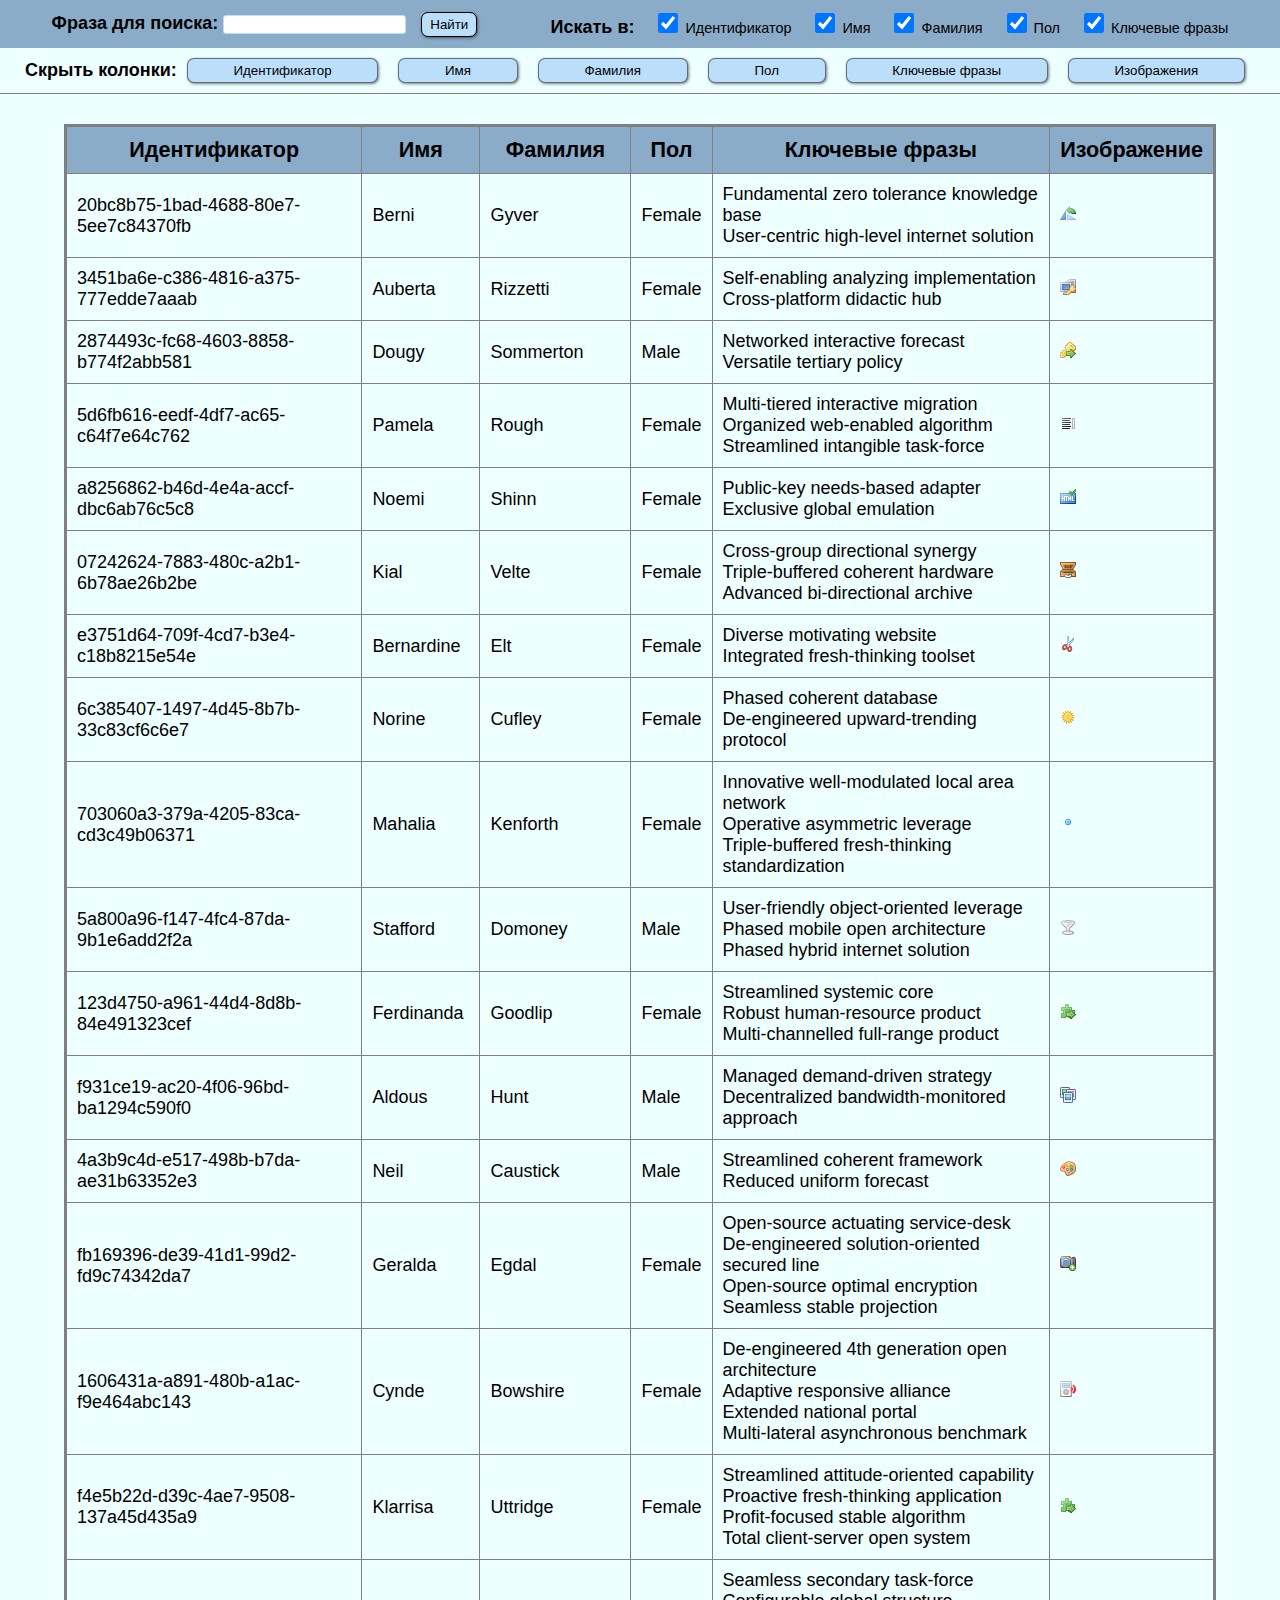
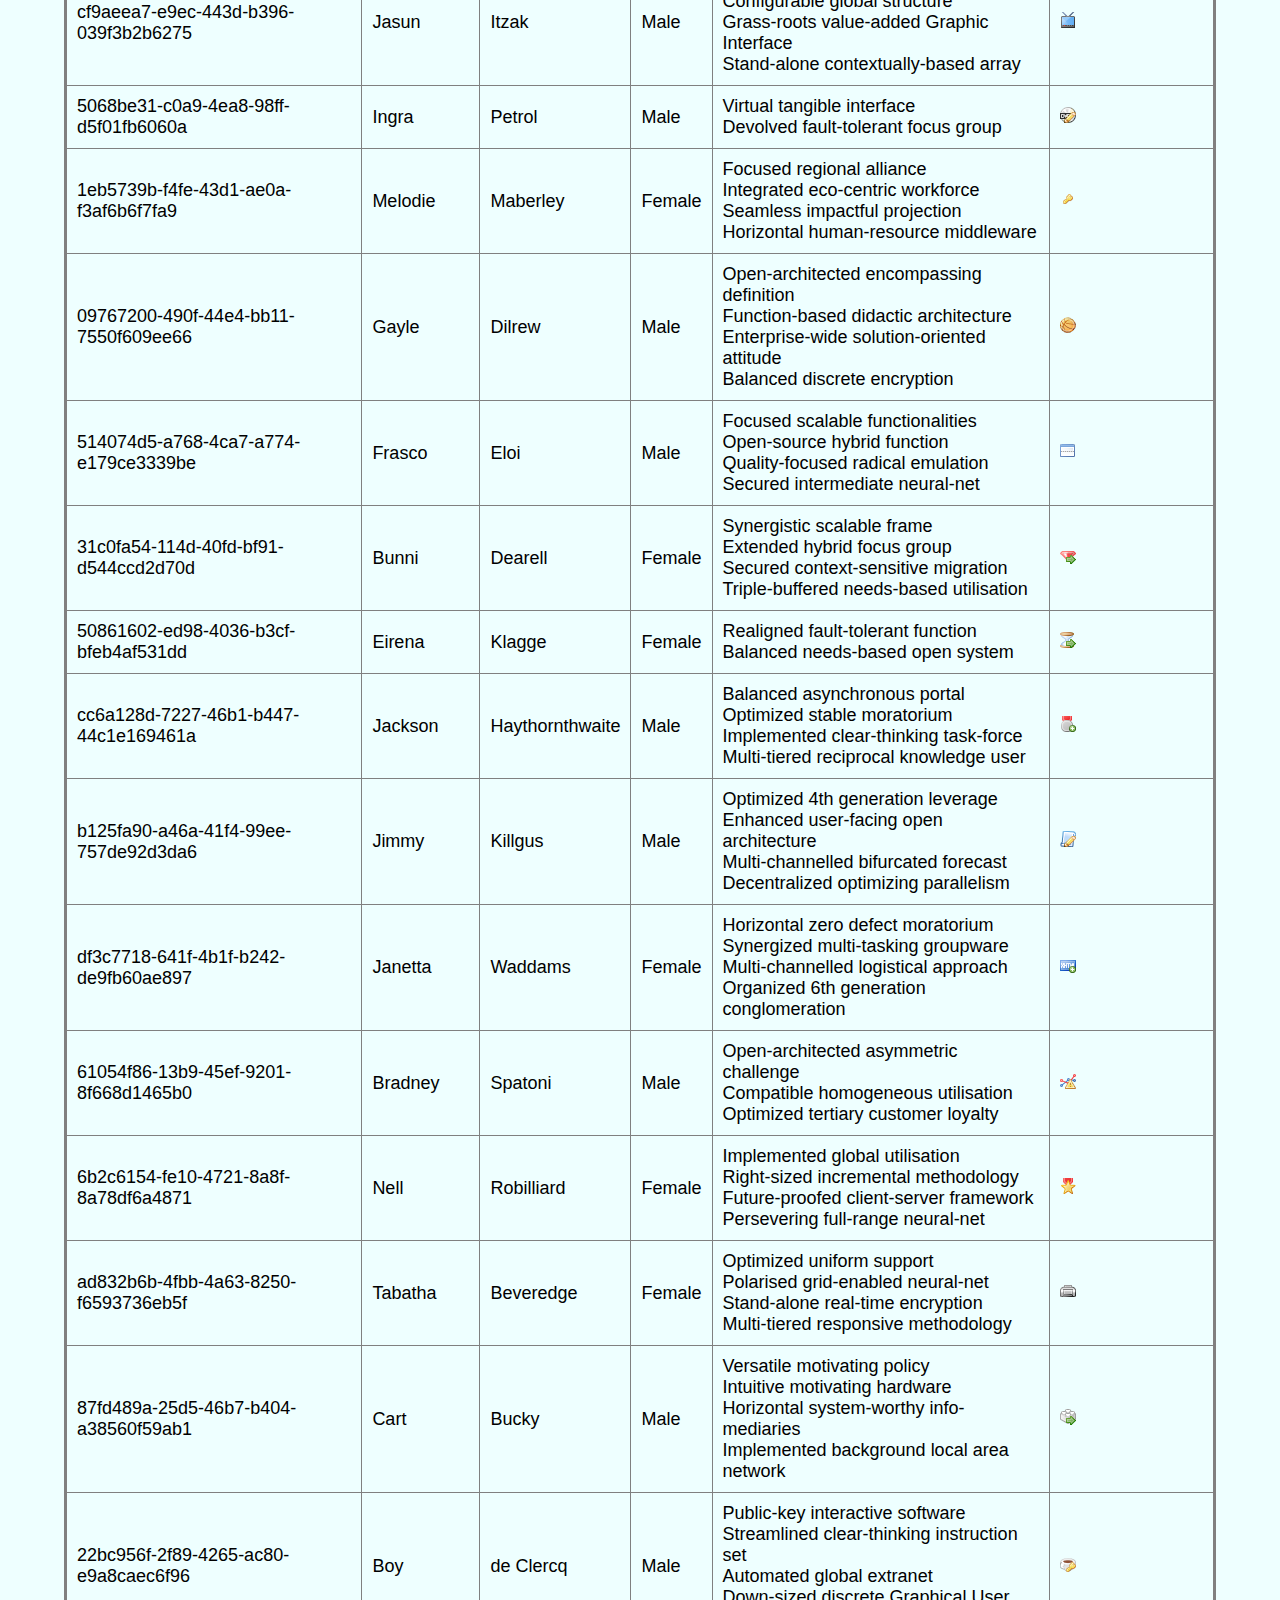
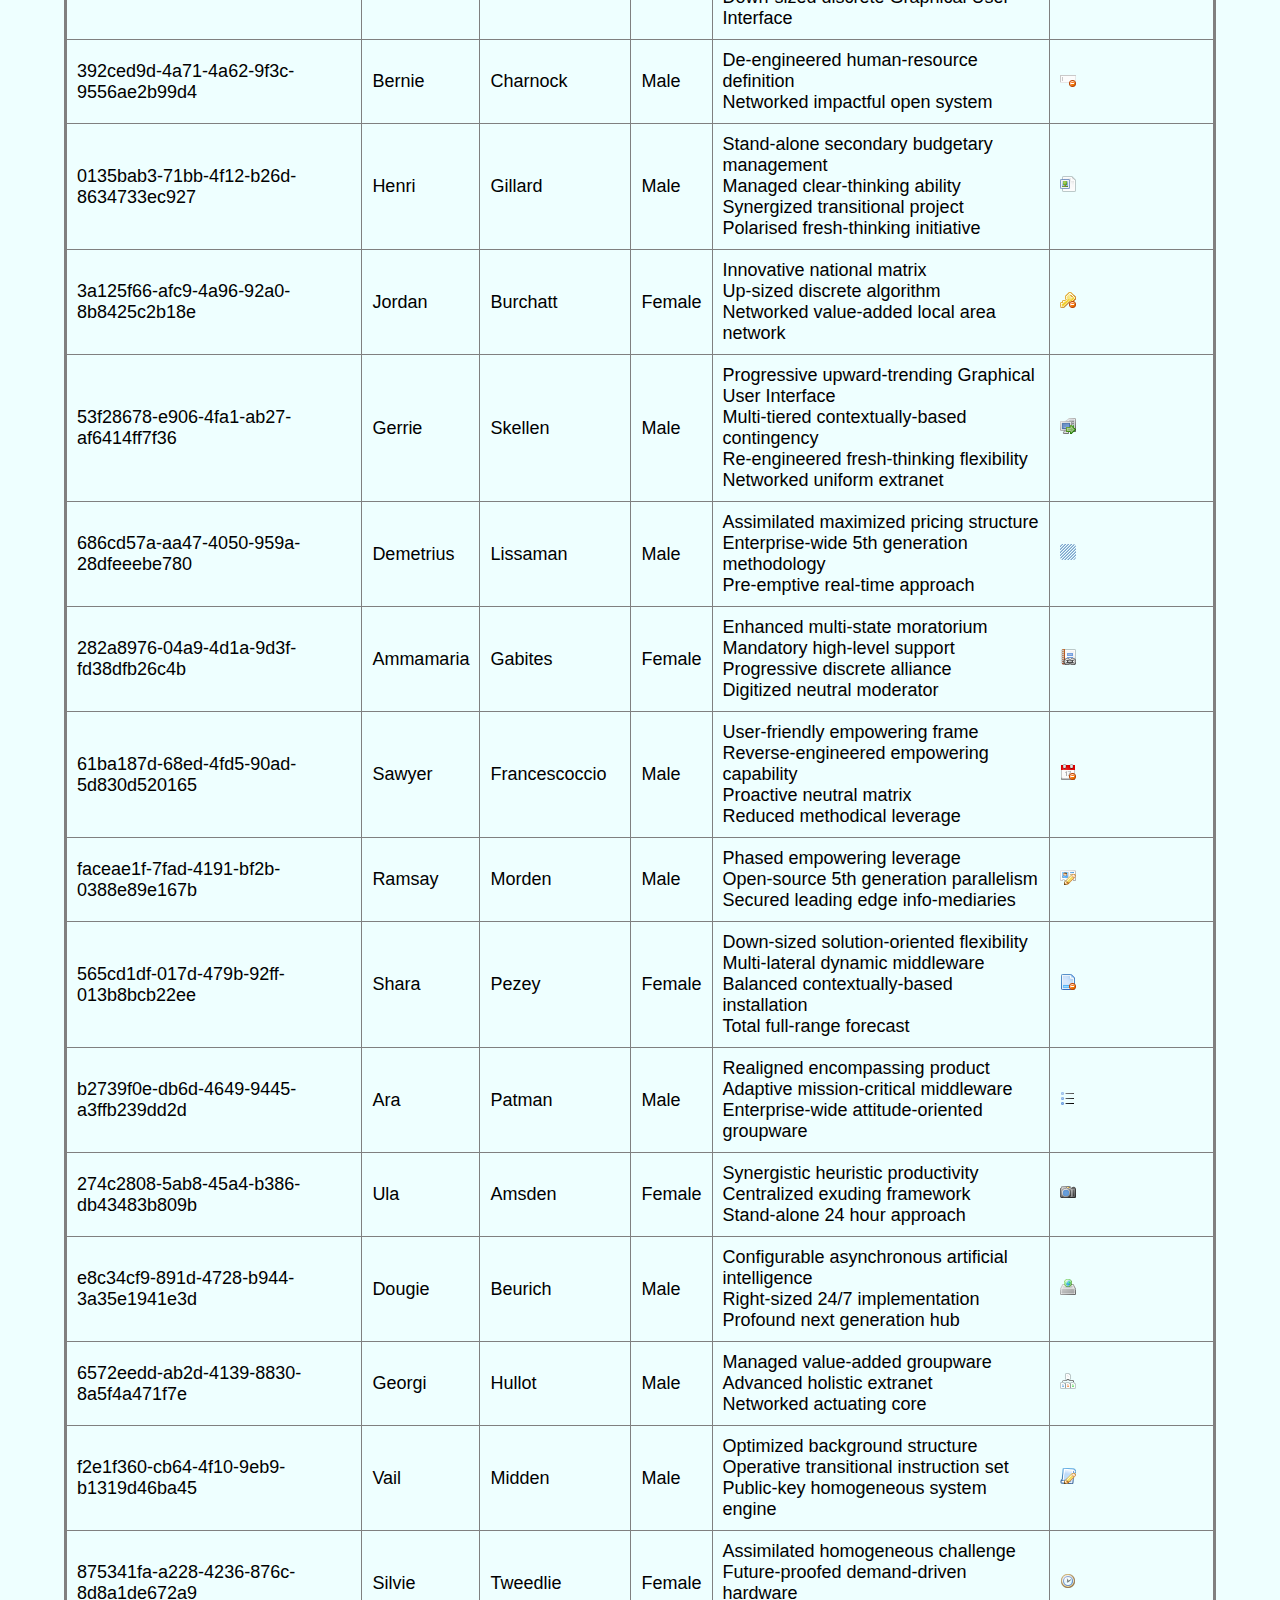
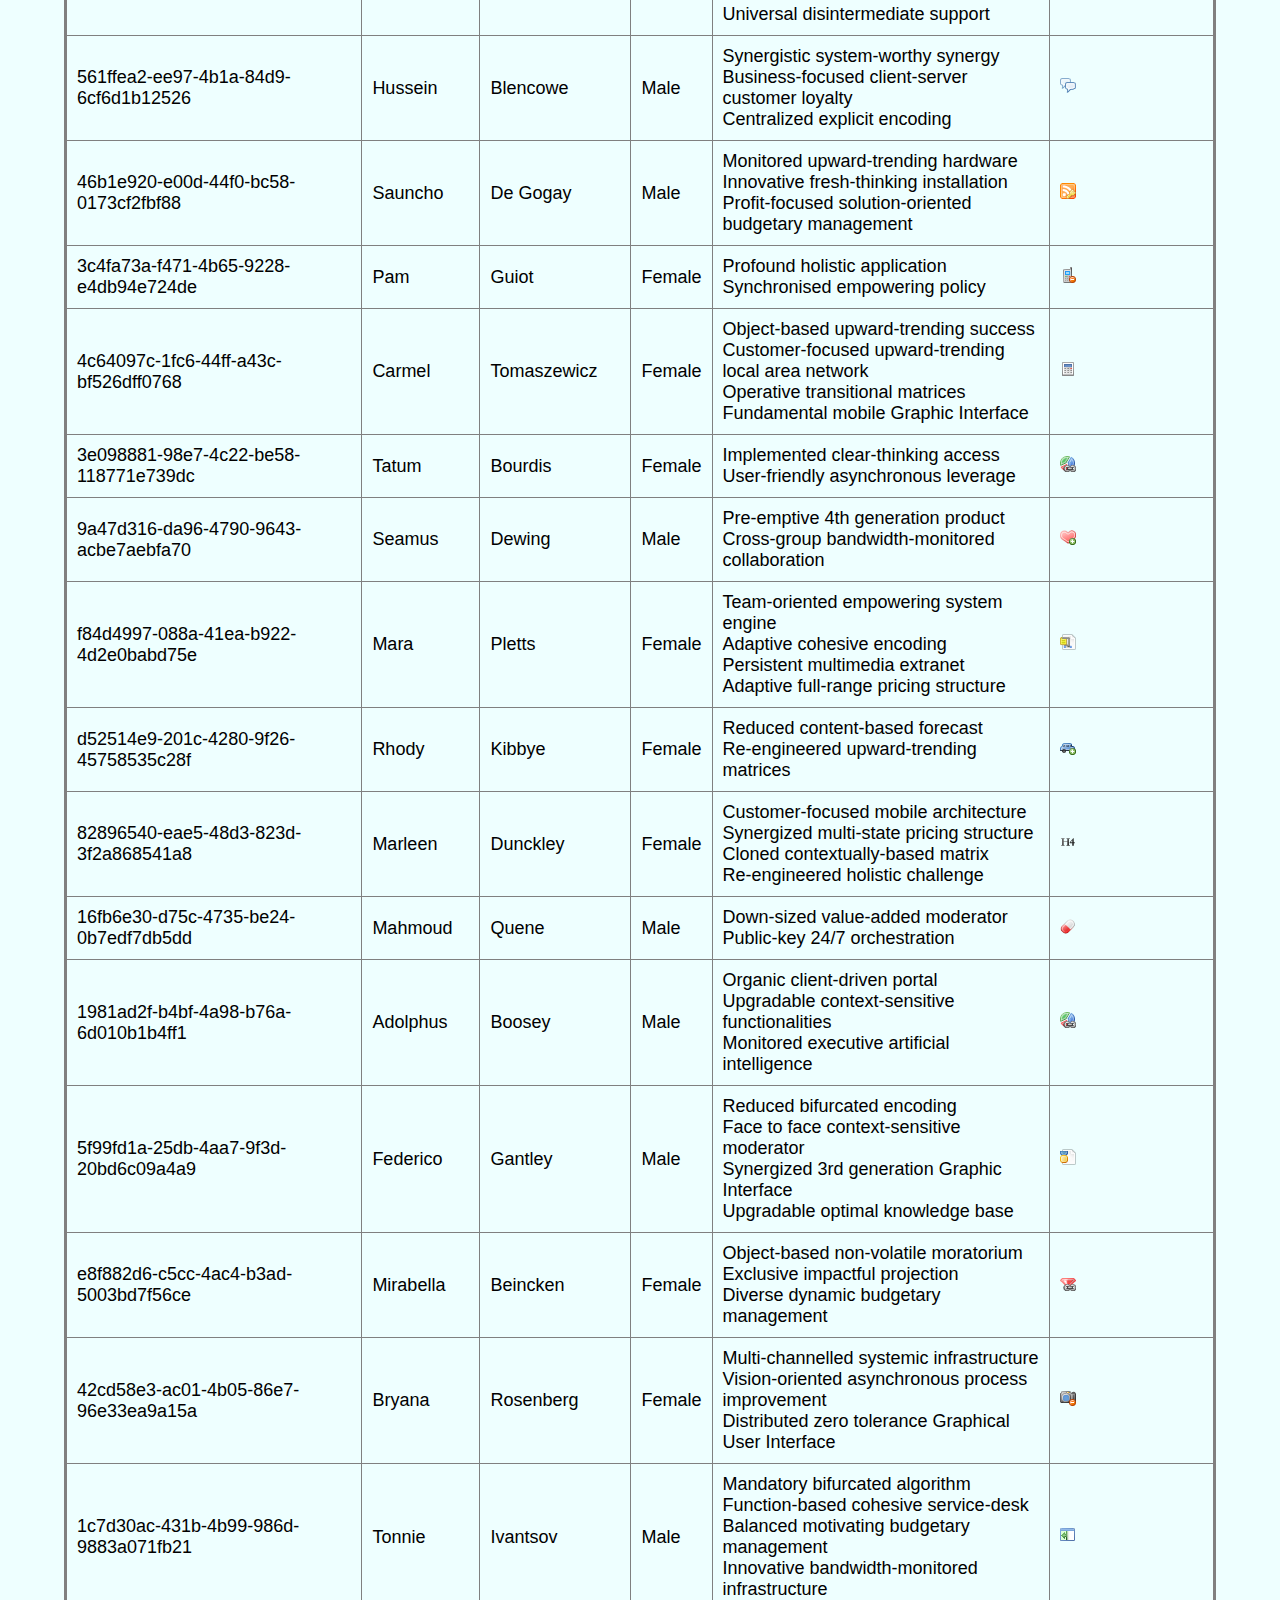
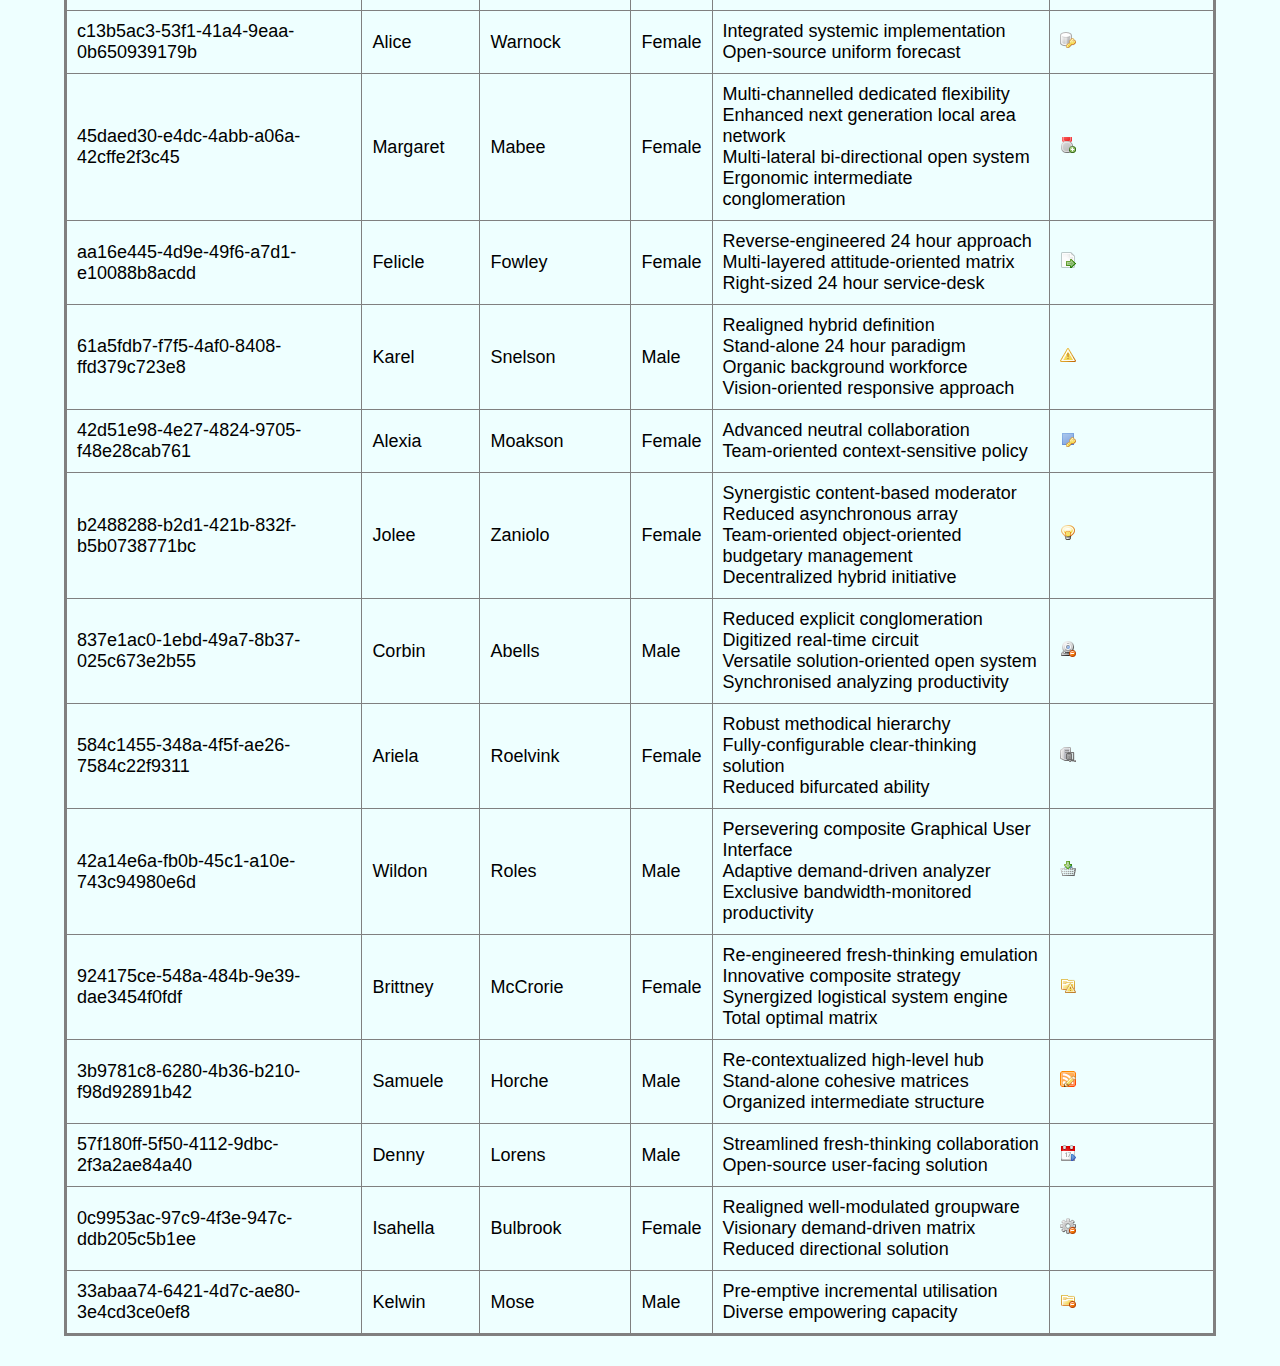
<file: index.html>
<!DOCTYPE html>
<html lang="en">
<head>
    <title>TZ_JS</title>
    <meta charset="utf-8">
    <link rel="stylesheet" href="styles.css">
</head>
<body>

<div id="tools">
    <form id="filter">
        <label>
            <span>Фраза для поиска:</span>
            <input type="text" id="filter-input">
        </label>
        <button id="filter-btn">
            Найти
        </button>
    </form>

    <form id="searchCols">
        <span>Искать в:</span>
        <label>
            <input type="checkbox" name="check0" id="check0" checked>
            Идентификатор
        </label>
        <label>
            <input type="checkbox" name="check1" id="check1" checked>
            Имя
        </label>
        <label>
            <input type="checkbox" name="check2" id="check2" checked>
            Фамилия
        </label>
        <label>
            <input type="checkbox" name="check3" id="check3" checked>
            Пол
        </label>
        <label>
            <input type="checkbox" name="check4" id="check4" checked>
            Ключевые фразы
        </label>
    </form>
</div>
<div id="hideCols">
    <span>Скрыть колонки:</span>
    <button class="ActiveBtn" id="b0">Идентификатор</button>
    <button class="ActiveBtn" id="b1">Имя</button>
    <button class="ActiveBtn" id="b2">Фамилия</button>
    <button class="ActiveBtn" id="b3">Пол</button>
    <button class="ActiveBtn" id="b4">Ключевые фразы</button>
    <button class="ActiveBtn" id="b5">Изображения</button>
</div>

<div id="findLabel" class="hidden"></div>

<div id="tablearea"></div>

<div id="myModal" class="modal">
    <div class="modal-content">
        <span class="close">&times;</span>
        <div class="modal-body">
            <form>
                <label for="modal-id">Идентификатор:</label>
                <input id = "modal-id" type="text">
                <label for="modal-first">Имя:</label>
                <input id = "modal-first" type="text">
                <label for="modal-last">Фамилия:</label>
                <input id = "modal-last" type="text">

                <div id="modal-gender">
                    <span>Пол:</span>
                    <label for="modal-gender-male">Male</label>
                    <input type="radio" name="gender" id="modal-gender-male" value="male" checked>
                    <label for="modal-gender-female">Female</label>
                    <input type="radio" name="gender" id="modal-gender-female" value="female">
                </div>

                <label for="modal-memo">Ключевые фразы:</label>
                <textarea id="modal-memo" rows="5"></textarea>

                <div id="modal-img">
                    <span>Изображение:</span>
                    <label for="modal-img-show">Показать</label>
                    <input type="radio" name="img" id="modal-img-show" value="show" checked>
                    <label for="modal-img-hide">Скрыть</label>
                    <input type="radio" name="img" id="modal-img-hide" value="hide">
                </div>

            </form>
        </div>
    </div>
</div>


<script type="module" src="script.js" async></script>
</body>
</html>
</file>
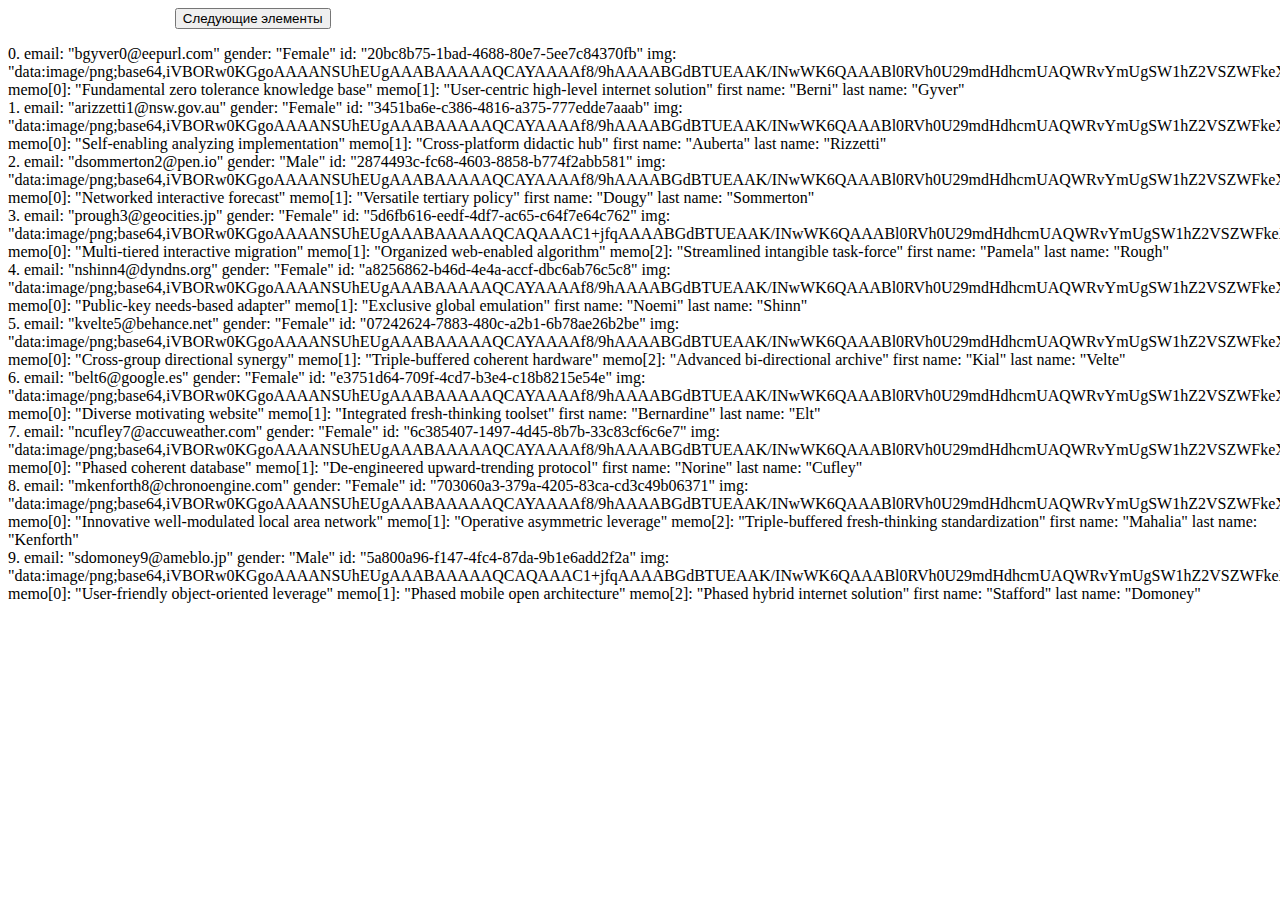
<file: data.html>
<!DOCTYPE html>
<html lang="en">
<head>
    <title>TZ_JS/data</title>
    <meta charset="utf-8">
</head>
<body>

<button id = "btn-b" style="visibility: hidden">Предыдущие элементы</button>
<button id ="btn-n">Следующие элементы</button>
<div id="textarea"></div>

<script src="script-data.js" type="module"></script>
</body>
</html>
</file>
<file: styles.css>
html,body{
    height: 100%;
    padding: 0;
    margin: 0;
    font-size: 18px;
    font-family: Roboto, sans-serif;
    background: #eeffff;
}
*{
    box-sizing: border-box;
}
#tools{
    width: 100%;
    padding: 10px 15px;
    display: flex;
    background: #8aacc8;
    justify-content: space-around;
    align-items: center;
}
#filter{

}
#filter label{
    font-weight: bold;
}
#filter-input{
    border: 1px solid #bbdefb;
    border-radius: 3px;
}
#filter-btn{
    cursor: pointer;
    border-radius: 7px;
    border: 1px solid black;
    margin-left: 10px;
    padding: 4px 8px;
    box-shadow: 1px 1px 3px rgba(0,0,0,0.5);
    background: #bbdefb;
}
#searchCols{
    font-size: 0.8rem;
}
#searchCols span{
    font-size: 1rem;
    font-weight: bold;
}
#searchCols input{
    cursor: pointer;
    margin-left: 20px;
    margin-bottom: 0;
    width: 20px;
    height: 20px;
}
#hideCols{
    width: 100%;
    border-bottom: 1px solid gray;
    display: flex;
    justify-content: flex-start;
    align-items: center;
    padding: 0 25px;
}
#hideCols span{
    font-weight: bold;
}
#hideCols button{
    border: 1px solid rgba(0,0,0,.5);
    box-shadow: 1px 1px 3px rgba(0,0,0,0.5);
    cursor: pointer;
    margin: 10px;
    padding: 4px 10px;
    flex: 1 0 content;
    border-radius: 7px;
}
.ActiveBtn{
    background: #bbdefb;
}
.notActiveBtn{
    background: grey;
}
#findLabel{
    background: rgba(255,255,0,0.5);
    height: 25px;
    position: absolute;
}
#tablearea{
    width: 100%;
    display: flex;
    justify-content: center;
}
table {
    max-width: 90%;
    flex: auto;
    border: 3px solid grey;
    border-collapse: collapse;
    margin: 30px 0;
}
th{
    font-size: 1.2rem;
    background: #8aacc8;
    position: relative;
}
th, td {
    padding: 10px;
    border: 1px solid grey;
}
tr:hover{
    cursor: pointer;
    background: #bbdefb;
}
.notFind{
    display: none;
}
.hidden{
    visibility: hidden;
}
.highlight{
    background: rgba(255,255,0,0.5);
}

.modal {
    display: none;
    position: fixed;
    z-index: 1;
    left: 0;
    justify-content: center;
    align-items: center;
    top: 0;
    width: 100%;
    height: 100%;
    overflow: auto;
    background-color: rgba(0,0,0,0.4);
}
.modal-content {
    margin: 0;
    padding: 15px 20px;
    position: relative;
    background-color: #bbdefb;
    border: 4px solid #8aacc8;
    width: 30%;
    box-shadow: 4px 4px 4px 0 rgba(0, 0, 0, 0.4);
}
.close {
    cursor: pointer;
    font-size: 1.75rem;
    font-weight: bold;
    position: absolute;
    right: 5px;
    top: 0;
}
.close:hover{
    color: #fff;
}
.modal-body form{
    display: flex;
    flex-direction: column;
    justify-content: center;
}
.modal-body input[type="text"], .modal-body textarea{
    margin-bottom: 25px;
    font-size: 1rem;
    font-family: Roboto, sans-serif;
}
.modal-body>form>label{
    font-weight: bold;
    margin-bottom: 5px;
}
.modal-body div span{
    font-weight: bold;
}
#modal-gender, #modal-img{
    margin-bottom: 25px;
}
button:active, button:focus{
    outline: none;
}
</file>
